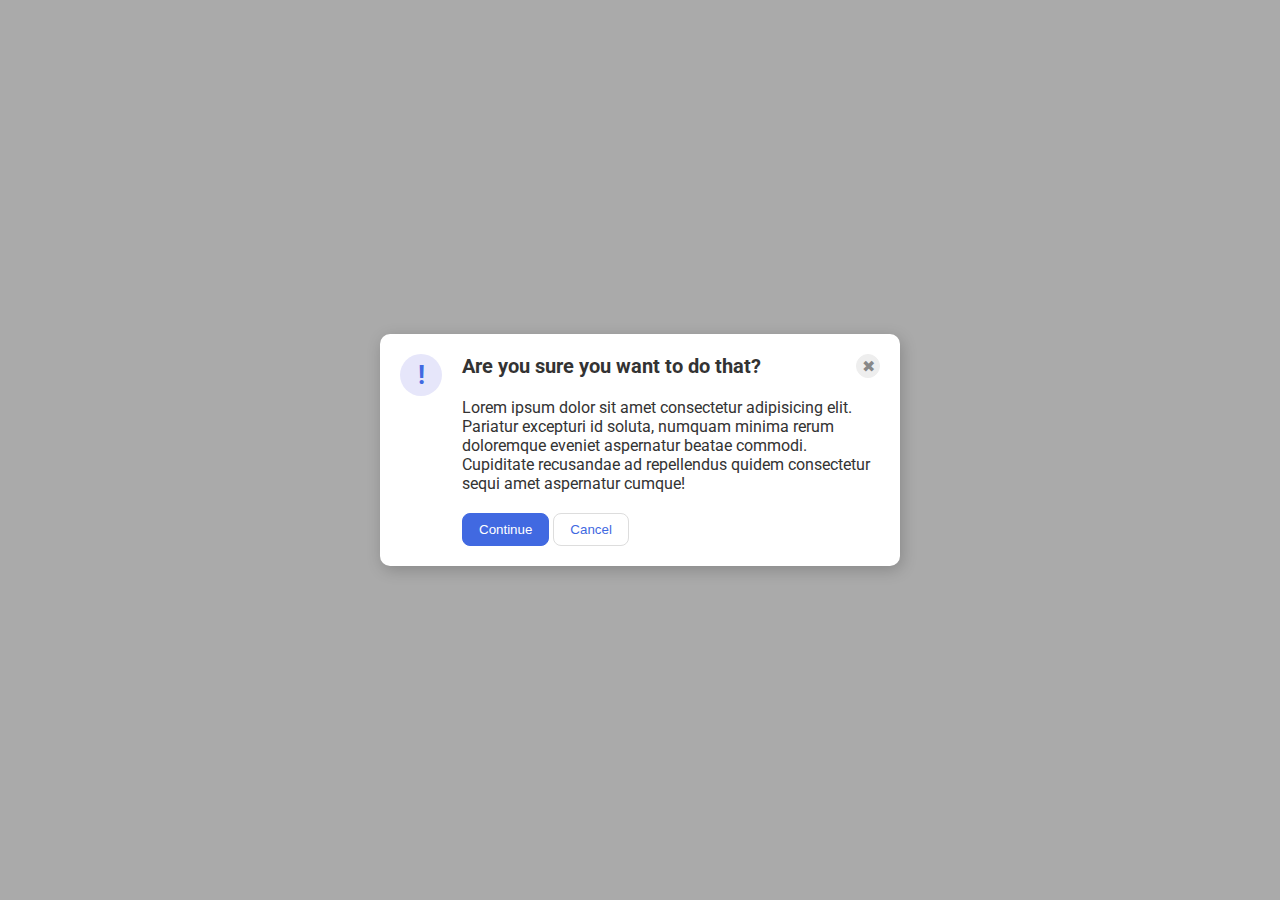
<file: foundations/flex/05-flex-modal/index.html>
<!DOCTYPE html>
<html lang="en">
  <head>
    <meta charset="UTF-8">
    <meta http-equiv="X-UA-Compatible" content="IE=edge">
    <meta name="viewport" content="width=device-width, initial-scale=1.0">
    <link rel="stylesheet" href="style.css">
    <title>Modal</title>
  </head>
  <body>
    <div class="modal">
      <div class="icon">!</div>
      <div>
        <div class="header">
          Are you sure you want to do that?
          <button class="close-button">✖</button>
        </div>
        <div class="text">Lorem ipsum dolor sit amet consectetur adipisicing elit. Pariatur excepturi id soluta, numquam minima rerum doloremque eveniet aspernatur beatae commodi. Cupiditate recusandae ad repellendus quidem consectetur sequi amet aspernatur cumque!</div>
        <button class="continue">Continue</button>
        <button class="cancel">Cancel</button>
      </div>
    </div>
  </body>
</html>
</file>
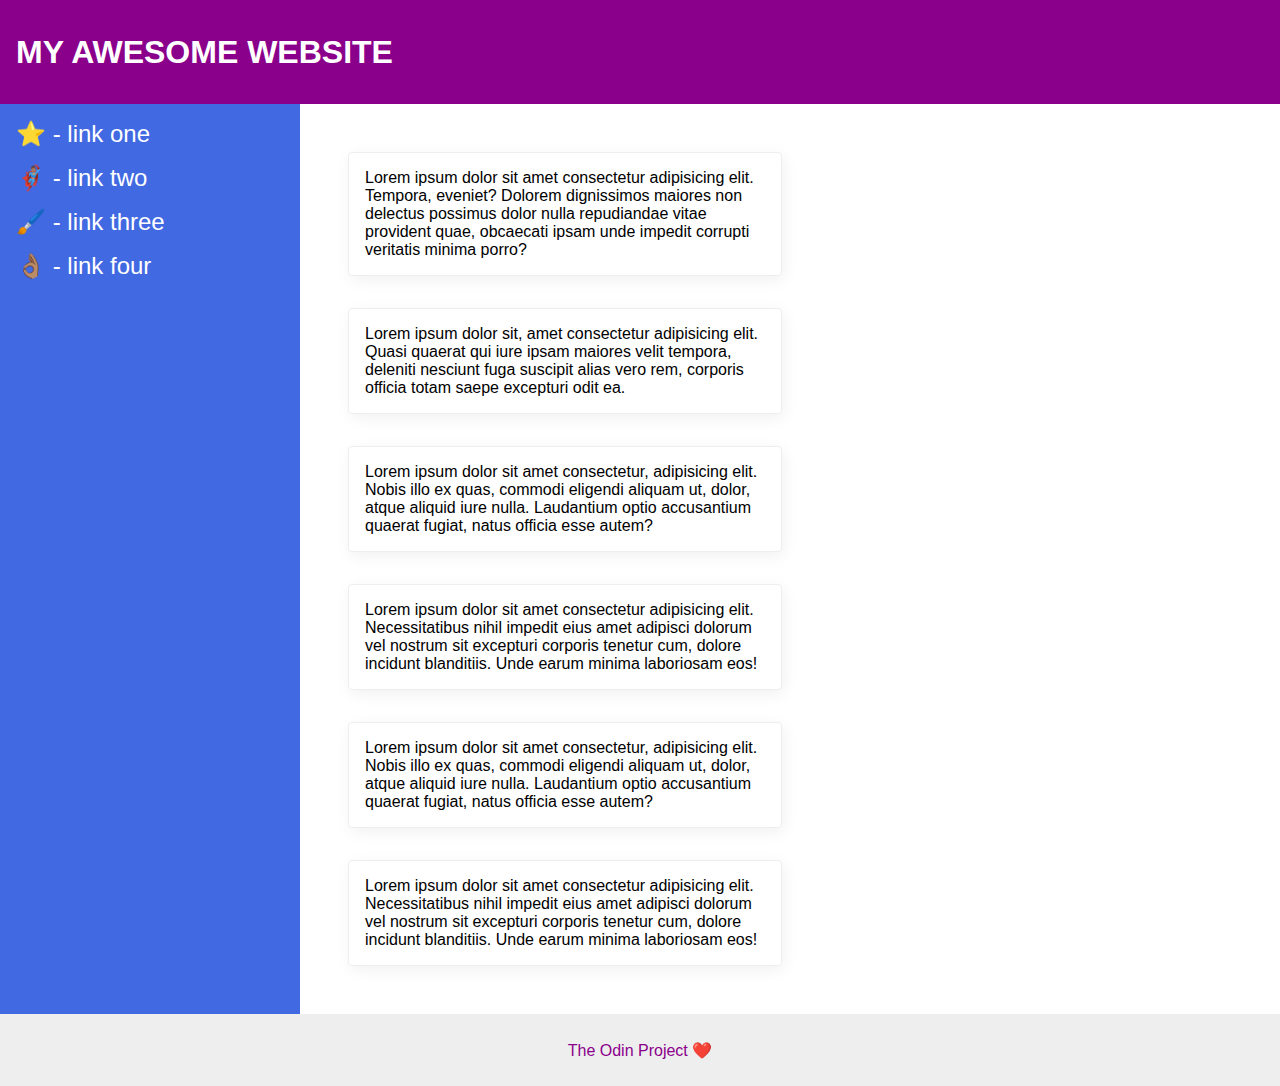
<file: foundations/flex/07-flex-layout-2/index.html>
<!DOCTYPE html>
<html lang="en">
  <head>
    <meta charset="UTF-8">
    <meta http-equiv="X-UA-Compatible" content="IE=edge">
    <meta name="viewport" content="width=device-width, initial-scale=1.0">
    <title>The Holy Grail</title>
    <link rel="stylesheet" href="style.css">
  </head>
  <body>
    <div class="header">
      MY AWESOME WEBSITE
    </div>
    <div class="context">
      <div class="sidebar">
        <ul>
          <li><a href="#">⭐ - link one</a></li>
          <li><a href="#">🦸🏽‍♂️ - link two</a></li>
          <li><a href="#">🖌️ - link three</a></li>
          <li><a href="#">👌🏽 - link four</a></li>
        </ul>
      </div>
      <div class="wrap">
        <div class="card">Lorem ipsum dolor sit amet consectetur adipisicing elit. Tempora, eveniet? Dolorem dignissimos maiores non delectus possimus dolor nulla repudiandae vitae provident quae, obcaecati ipsam unde impedit corrupti veritatis minima porro?</div>
        <div class="card">Lorem ipsum dolor sit, amet consectetur adipisicing elit. Quasi quaerat qui iure ipsam maiores velit tempora, deleniti nesciunt fuga suscipit alias vero rem, corporis officia totam saepe excepturi odit ea.</div>
        <div class="card">Lorem ipsum dolor sit amet consectetur, adipisicing elit. Nobis illo ex quas, commodi eligendi aliquam ut, dolor, atque aliquid iure nulla. Laudantium optio accusantium quaerat fugiat, natus officia esse autem?</div>
        <div class="card">Lorem ipsum dolor sit amet consectetur adipisicing elit. Necessitatibus nihil impedit eius amet adipisci dolorum vel nostrum sit excepturi corporis tenetur cum, dolore incidunt blanditiis. Unde earum minima laboriosam eos!</div>
        <div class="card">Lorem ipsum dolor sit amet consectetur, adipisicing elit. Nobis illo ex quas, commodi eligendi aliquam ut, dolor, atque aliquid iure nulla. Laudantium optio accusantium quaerat fugiat, natus officia esse autem?</div>
        <div class="card">Lorem ipsum dolor sit amet consectetur adipisicing elit. Necessitatibus nihil impedit eius amet adipisci dolorum vel nostrum sit excepturi corporis tenetur cum, dolore incidunt blanditiis. Unde earum minima laboriosam eos!</div>
      </div>
    </div>

    <div class="footer">
      The Odin Project ❤️
    </div>
  </body>
</html>
</file>
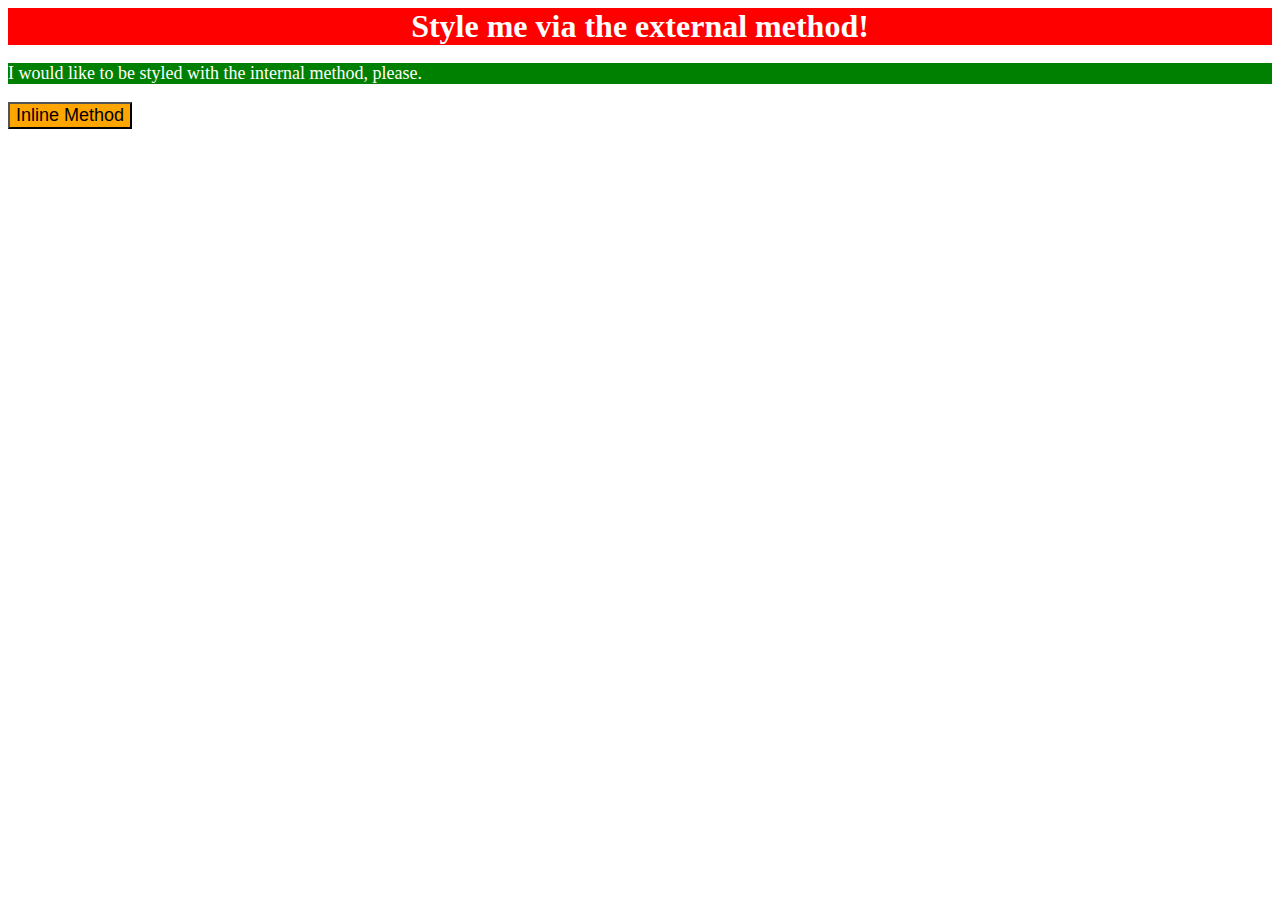
<file: foundations/intro-to-css/01-css-methods/index.html>
<!DOCTYPE html>
<html lang="en">
  <head>
    <meta charset="UTF-8">
    <meta http-equiv="X-UA-Compatible" content="IE=edge">
    <meta name="viewport" content="width=device-width, initial-scale=1.0">
    <title>Methods for Adding CSS</title>
    <link rel="stylesheet" href="styles.css">
    <style>
      p{
        color: white;
        background-color: green;
        font-size: 18px;
      }
    </style>
  </head>
  <body>
    <div>Style me via the external method!</div>
    <p>I would like to be styled with the internal method, please.</p>
    <button style="background-color: orange; font-size: 18px;">Inline Method</button>
  </body>
</html>
</file>
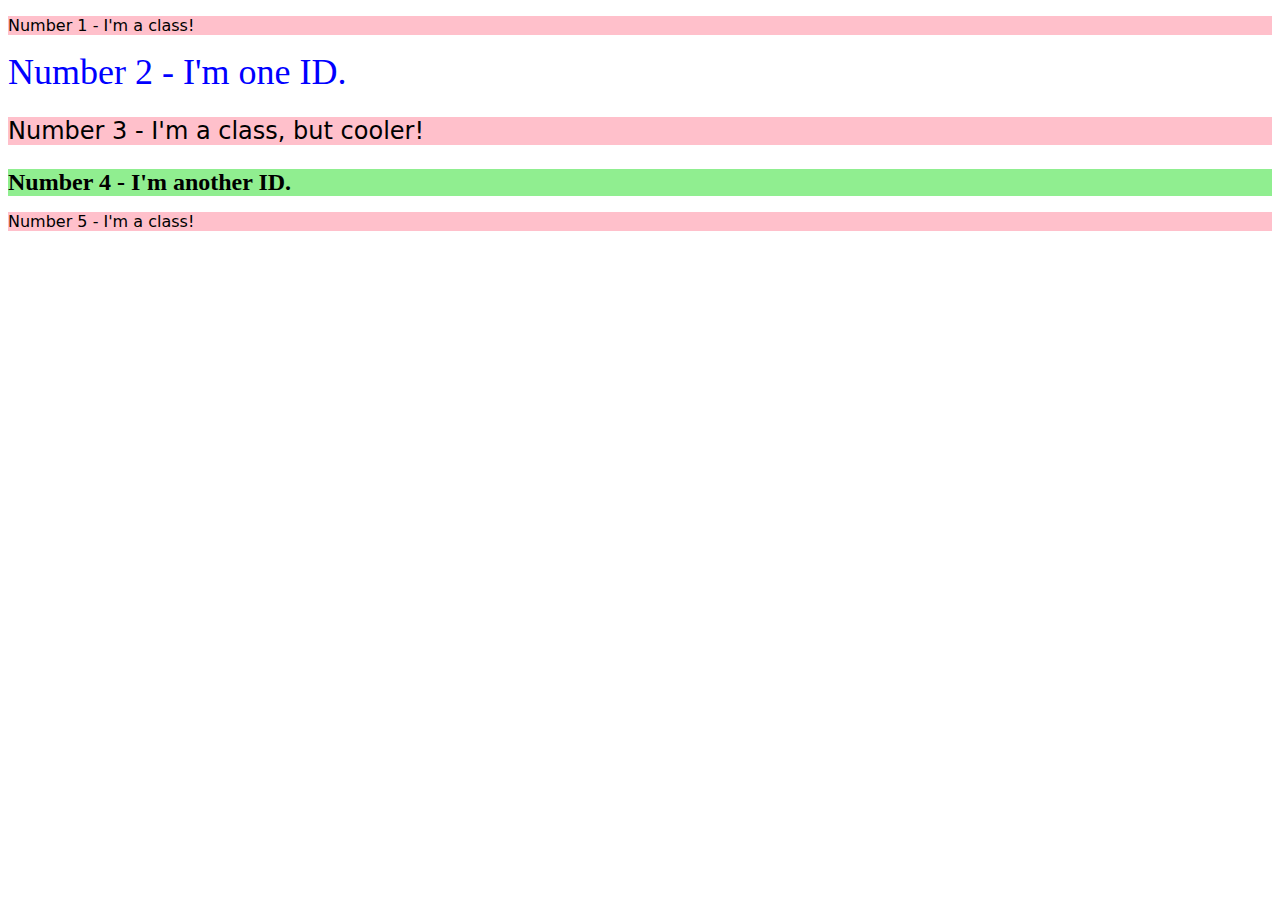
<file: foundations/intro-to-css/02-class-id-selectors/index.html>
<!DOCTYPE html>
<html lang="en">
  <head>
    <meta charset="UTF-8">
    <meta http-equiv="X-UA-Compatible" content="IE=edge">
    <meta name="viewport" content="width=device-width, initial-scale=1.0">
    <title>Class and ID Selectors</title>
    <link rel="stylesheet" href="style.css">
  </head>
  <body>
    <p class="odd">Number 1 - I'm a class!</p>
    <div id="second">Number 2 - I'm one ID.</div>
    <p class="odd big-text">Number 3 - I'm a class, but cooler!</p>
    <div class="big-text", id="fourth">Number 4 - I'm another ID.</div>
    <p class="odd">Number 5 - I'm a class!</p>
  </body>
</html>
</file>
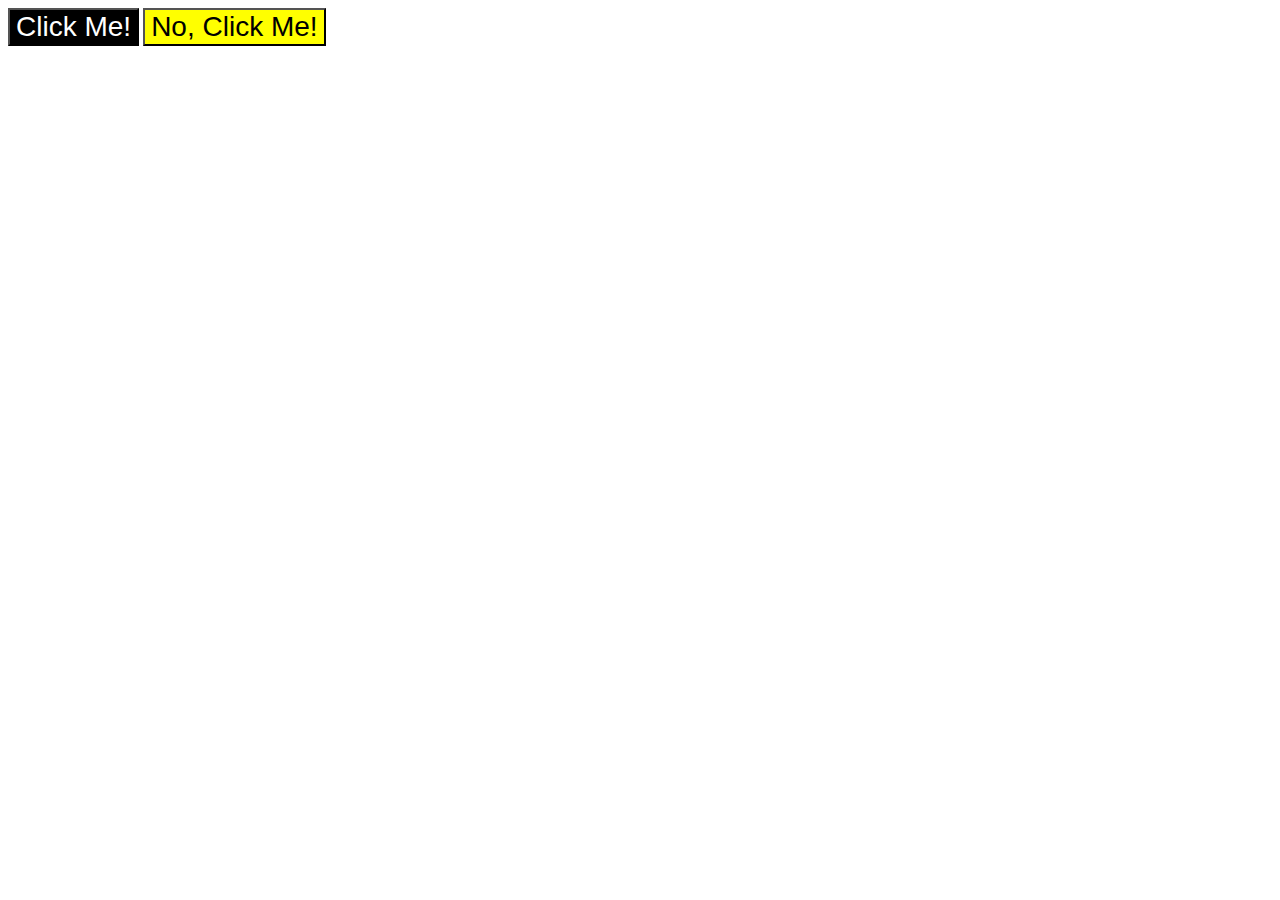
<file: foundations/intro-to-css/03-grouping-selectors/index.html>
<!DOCTYPE html>
<html lang="en">
  <head>
    <meta charset="UTF-8">
    <meta http-equiv="X-UA-Compatible" content="IE=edge">
    <meta name="viewport" content="width=device-width, initial-scale=1.0">
    <title>Grouping Selectors</title>
    <link rel="stylesheet" href="style.css">
  </head>
  <body>
    <button class="first">Click Me!</button>
    <button class="second">No, Click Me!</button>
  </body>
</html>
</file>
<file: foundations/flex/05-flex-modal/style.css>
@import url('https://fonts.googleapis.com/css2?family=Roboto:wght@400;700&display=swap');

html, body {
  height: 100%;
}

body {
  font-family: Roboto, sans-serif;
  margin: 0;
  background: #aaa;
  color: #333;
  /* I'll give you this one for free lol */
  display: flex;
  align-items: center;
  justify-content: center;
}

.modal {
  background: white;
  width: 480px;
  border-radius: 10px;
  box-shadow: 2px 4px 16px rgba(0,0,0,.2);
  display: flex;
  padding: 20px;
  gap: 20px;
}

.icon {
  color: royalblue;
  font-size: 26px;
  font-weight: 700;
  background: lavender;
  width: 42px;
  height: 42px;
  border-radius: 50%;
  display: flex;
  align-items: center;
  justify-content: center;
  flex-shrink: 0;
}

.close-button {
  background: #eee;
  border-radius: 50%;
  color: #888;
  font-weight: 400;
  font-size: 16px;
  height: 24px;
  width: 24px;
  display: flex;
  align-items: center;
  justify-content: center;
  border: 1px solid #eee;
  padding: 0;
}

button {
  cursor: pointer;
  padding: 8px 16px;
  border-radius: 8px;
}

button.continue {
  background: royalblue;
  border: 1px solid royalblue;
  color: white;
}

button.cancel {
  background: white;
  border: 1px solid #ddd;
  color: royalblue;
}
.header{
  display: flex;
  justify-content: space-between;
  align-items: center;
  font-size: 20px;
  font-weight: 700;
  margin-bottom: 20px;
}

.text{
  margin-bottom: 20px;
}
</file>
<file: foundations/flex/07-flex-layout-2/style.css>
body {
  font-family: -apple-system, BlinkMacSystemFont, 'Segoe UI', Roboto, Oxygen, Ubuntu, Cantarell, 'Open Sans', 'Helvetica Neue', sans-serif;
  margin: 0;
  min-height: 100vh;
  display: flex;
  flex-direction: column;
}

.header {
  height: 72px;
  background: darkmagenta;
  color: white;
  font-size: 32px;
  font-weight: 900;
  display: flex;
  align-items: center;
  padding: 16px;
}

.footer {
  height: 72px;
  background: #eee;
  color: darkmagenta;
  display: flex;
  align-items: center;
  justify-content: center;
}

.sidebar {
  width: 300px;
  background: royalblue;
  box-sizing: border-box;
  flex: 1 0 auto;
  padding: 16px;
}

.card {
  border: 1px solid #eee;
  box-shadow: 2px 4px 16px rgba(0,0,0,.06);
  border-radius: 4px;
  padding: 16px;
  max-width: 400px;
}

.context{
  display: flex;
  flex: 1;
}

.sidebar a{
  text-decoration: none;
  color: white;
  font-size: 24px;
}

ul{
  list-style-type: none;
  margin: 0;
  padding: 0;
}

.wrap{
  display: flex;
  flex-wrap: wrap;
  align-items: stretch;
  padding: 48px;
  gap: 32px;
}

li{
  margin-bottom: 16px;
}
</file>
<file: foundations/intro-to-css/01-css-methods/styles.css>
div{
    color: white;
    background-color: red;
    font-size: 32px;
    font-weight: bold;
    text-align: center;
}
</file>
<file: foundations/intro-to-css/02-class-id-selectors/style.css>
.odd{
    background-color: rgb(255, 192, 203);
    font-family: Verdana, "DejaVu Sans", sans-serif;
}

.big-text{
    font-size: 24px;
}

#second{
    font-size: 36px;
    color: #0000ff;
}

#fourth{
    background-color: #90ee90;
    font-weight: bold;
}
</file>
<file: foundations/intro-to-css/03-grouping-selectors/style.css>
.first, 
.second{
    font-size: 28px;
    font-family: Helvetica, "Times New Roman", sans-serif;
}

.first{
    background-color: black;
    color: white;
}

.second{
    background-color: yellow;
}
</file>
